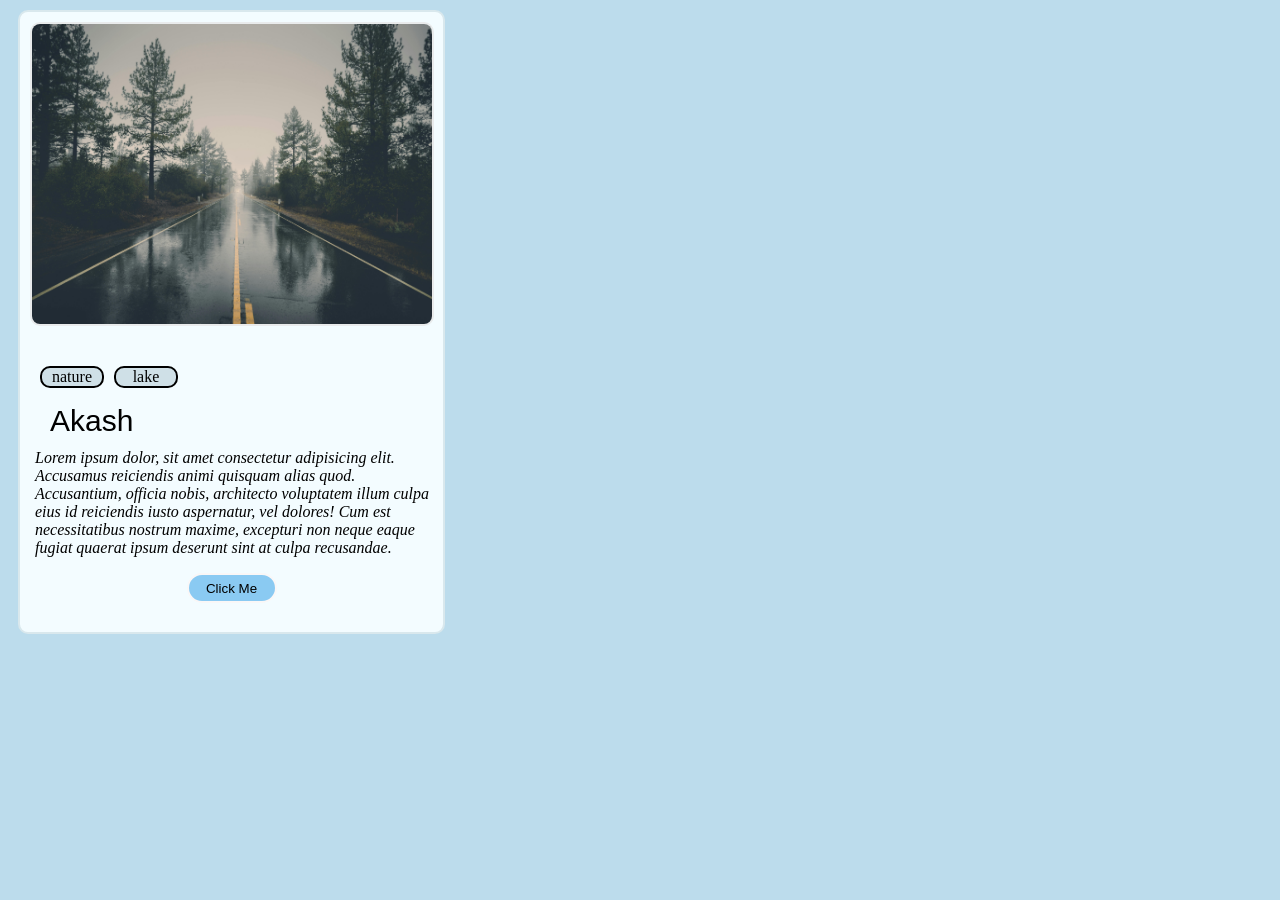
<file: Web development Tasks/Exercise 3/index.html>
<!DOCTYPE html>
<html lang="en">

<head>
    <meta charset="UTF-8">
    <meta name="viewport" content="width=device-width, initial-scale=1.0">
    <title>Document</title>
    <style>
        body {
            background-color: rgb(188, 220, 236);
        }

        .card {
            height: 600px;
            width: 403px;
            background-color: rgb(243, 252, 255);
            margin: 10px 10px 10px 10px;
            padding: 10px 10px 10px 10px;
            border: 2px solid rgb(217, 232, 237);
            border-radius: 10px;

        }

        img {
            border: 2px solid rgb(233, 235, 236);
            border-radius: 10px;
        }

        ol {
            display: flex;
            list-style: none;
            gap: 10px;
            padding-left: 10px;
            padding-top: 20px;
        }

        li {
            border: 2px solid black;
            border-radius: 10px;
            width: 60px;
            text-align: center;
            background-color: rgb(207, 224, 231);

        }

        .name {
            font-family: Arial, Helvetica, sans-serif;
            font-size: 30px;
            margin-top: 2px;
            padding-left: 20px;
        }
        .lorem{
            font-style: italic;
            padding-left: 5px;
            margin-top: -19px;
        }
        .button{
            border: 2px solid rgb(249, 247, 247);
            border-radius: 25px;
            text-align: center;
            background-color: rgb(138, 202, 242);
            display: block;
            margin: 0 auto;
            height: 30px;
            width: 90px;
            
        }
        .button:hover{
            background-color: rgb(179, 222, 250);
            /* color: white; */
            cursor: pointer;
            /* transform: rotate(40deg); */
            transform: scale(1.2);
        }
    </style>
</head>

<body>
    <div class="card">
        <img height="300px" width="400px" src="pexels-veeterzy-39811.jpg" alt="">
        <ol>
            <li>nature</li>
            <li>lake</li>
        </ol>
        <p class="name">
            Akash
        </p>
        <p class="lorem">Lorem ipsum dolor, sit amet consectetur adipisicing elit. Accusamus reiciendis animi quisquam
            alias quod. Accusantium, officia nobis, architecto voluptatem illum culpa eius id reiciendis iusto
            aspernatur, vel dolores! Cum est necessitatibus nostrum maxime, excepturi non neque eaque fugiat quaerat
            ipsum deserunt sint at culpa recusandae.
        </p>
        <button class="button">Click Me</button>
    </div>

</body>

</html>
</file>
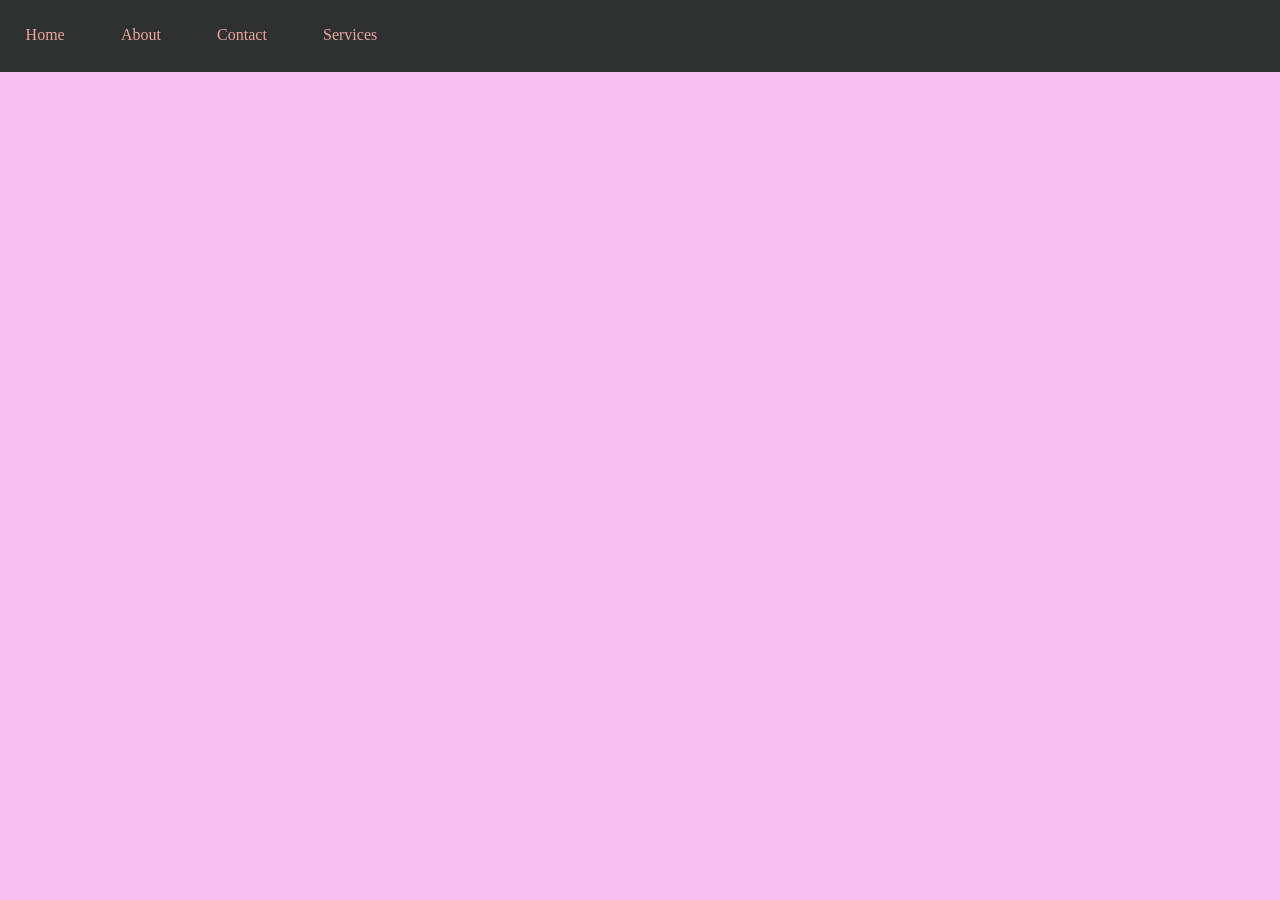
<file: Web development Tasks/Exercise4(video36)/index.html>
<!DOCTYPE html>
<html lang="en">

<head>
    <meta charset="UTF-8">
    <meta name="viewport" content="width=device-width, initial-scale=1.0">
    <title>Document</title>
    <style>
        *{
            margin: 0;
            padding: 0;
        }
        :root{
            --primary-color: #f3c0f0;
            --secondary-color: #2f3130;
            --font-family: 'Arial', sans-serif;
            --font-color:rgb(234, 166, 166) ;
        }
        .header{
            background-color: var(--secondary-color);
            height: 8vh;
            width: 100%;
        }
        body{
            background-color: var(--primary-color) ;
            
        }
        ul {
            display: flex;
            list-style: none ;
             gap: 5px; 
        }
        li{
            color: var(--font-color);
            padding: 2%;
            
        }
    </style>
</head>

<body>
        <header class="header">
            <nav>
                <ul>
                    <li>Home</li>
                    <li>About</li>
                    <li>Contact</li>
                    <li>Services</li>
                </ul>
            </nav>
        </header>
</body>

</html>
</file>
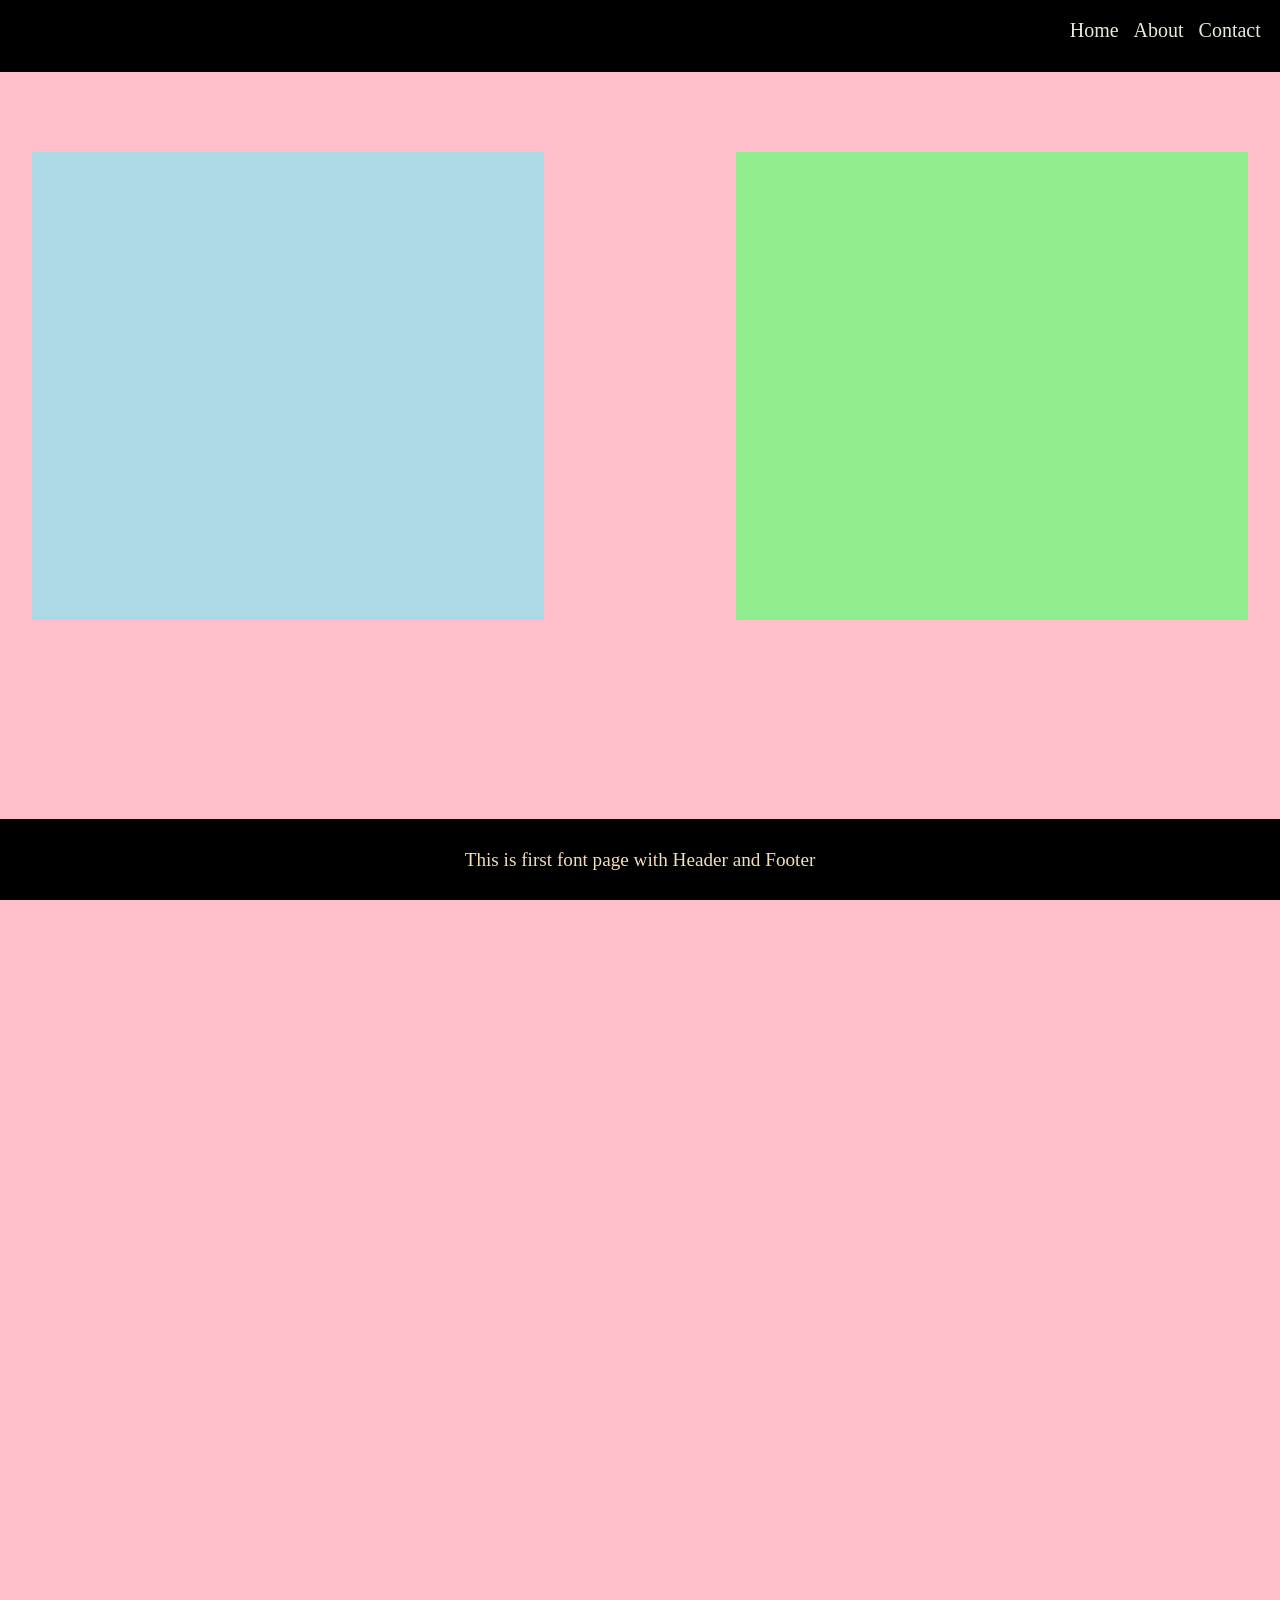
<file: Web development Tasks/video(Exercise-5)/index.html>
<!DOCTYPE html>
<html lang="en">

<head>
    <meta charset="UTF-8">
    <meta name="viewport" content="width=device-width, initial-scale=1.0">
    <title>Document</title>
    <style>
        * {
            margin: 0;
            padding: 0;
        }

        :root {
            --primary-color: pink;
            --secondary-color: black;
            --next-color: rgb(233, 233, 219);
            --main1-color: lightblue;
            --main2-color: lightgreen;

        }

        body {
            background-color: var(--primary-color);
            height: 200vh;
        }

        .header {
            height: 8vh;
            width: 100%;
            background-color: var(--secondary-color);
            color: var(--next-color);
        }

        ul {
            display: flex;
            list-style: none;
            justify-content: flex-end;
            gap: 15px;
            align-items: center;
            font-size: clamp(14px, 2vw, 20px);
            padding-top: 1.2rem;
            padding-right: 1.2rem;


        }

        ul li a {
            text-decoration: none;
            color: var(--next-color);
        }

        .main1 {
            height: 52vh;
            width: 40vw;
            background-color: var(--main1-color);


        }

        .main2 {
            height: 52vh;
            width: 40vw;
            background-color: var(--main2-color);


        }

        .main {
            display: flex;
            padding-left: 2rem;
            padding-right: 2rem;
            justify-content: space-between;
            margin-top: 5rem;


        }
        .foot{
            background-color: var(--secondary-color);
            height: 9vh;
            width: 100%;
            color: wheat;
            display: flex;
            justify-content: center;
            align-items: center;
            position: fixed;
            bottom: 0;
            
            
        }
        p{
            font-size: larger;
        }
    </style>
</head>

<body>
    <header class="header">
        <ul>
            <li> <a href="#">Home</a></li>
            <li><a href="#">About</a></li>
            <li><a href="#">Contact</a></li>
        </ul>
    </header>
    <div class="main">

        <div class="main1">
            <main>

            </main>

        </div>


        <div class="main2">
            <main>

            </main>
        </div>


    </div>


    <footer class="foot">
        <div>
            <p> This is first font page with Header and Footer </p>
        </div>
    </footer>
</body>

</html>
</file>
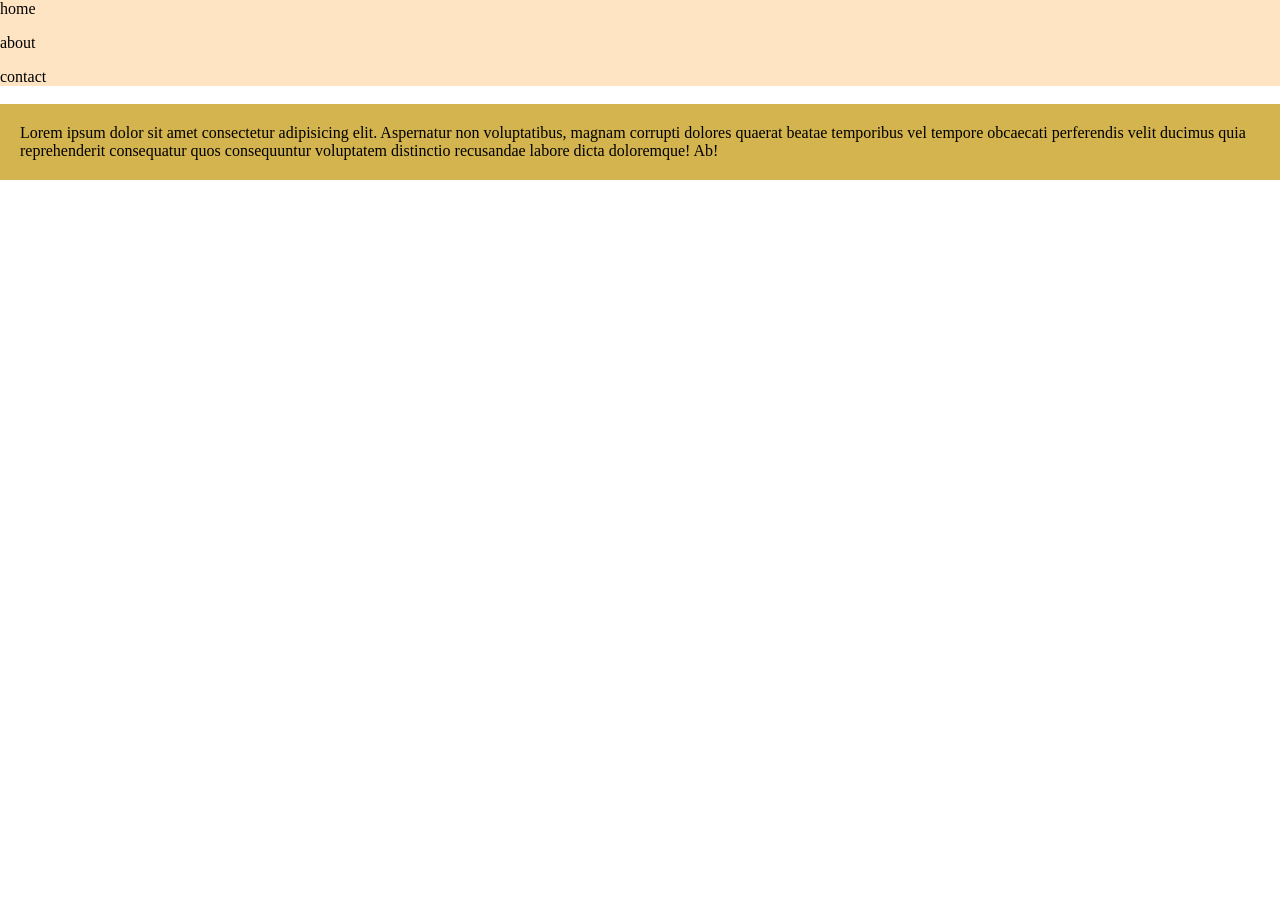
<file: Web development Tasks/video30(Variables)/index.html>
<!DOCTYPE html>
<html lang="en">

<head>
    <meta charset="UTF-8">
    <meta name="viewport" content="width=device-width, initial-scale=1.0">
    <title>Document</title>
    <style>
        * {
            margin: 0;
            padding: 0;
        }
        .box {
            background-color: bisque;
            display: flex;
            flex-direction: column; /* makes items stack vertically */
            gap: 16px;              /* now this creates vertical space */
        }
        .para{
            background-color: rgb(211, 180, 78);
            padding: 20px;
        }
    </style>
</head>

<body>
    <div class="box">
        <div>home </div>
        <div>about </div>
        <div>contact </div>
    </div>
    <br>
    <p class="para">Lorem ipsum dolor sit amet consectetur adipisicing elit. Aspernatur non voluptatibus, magnam
        corrupti dolores quaerat beatae temporibus vel tempore obcaecati perferendis velit ducimus quia reprehenderit
        consequatur quos consequuntur voluptatem distinctio recusandae labore dicta doloremque! Ab!</p>
</body>

</html>
</file>
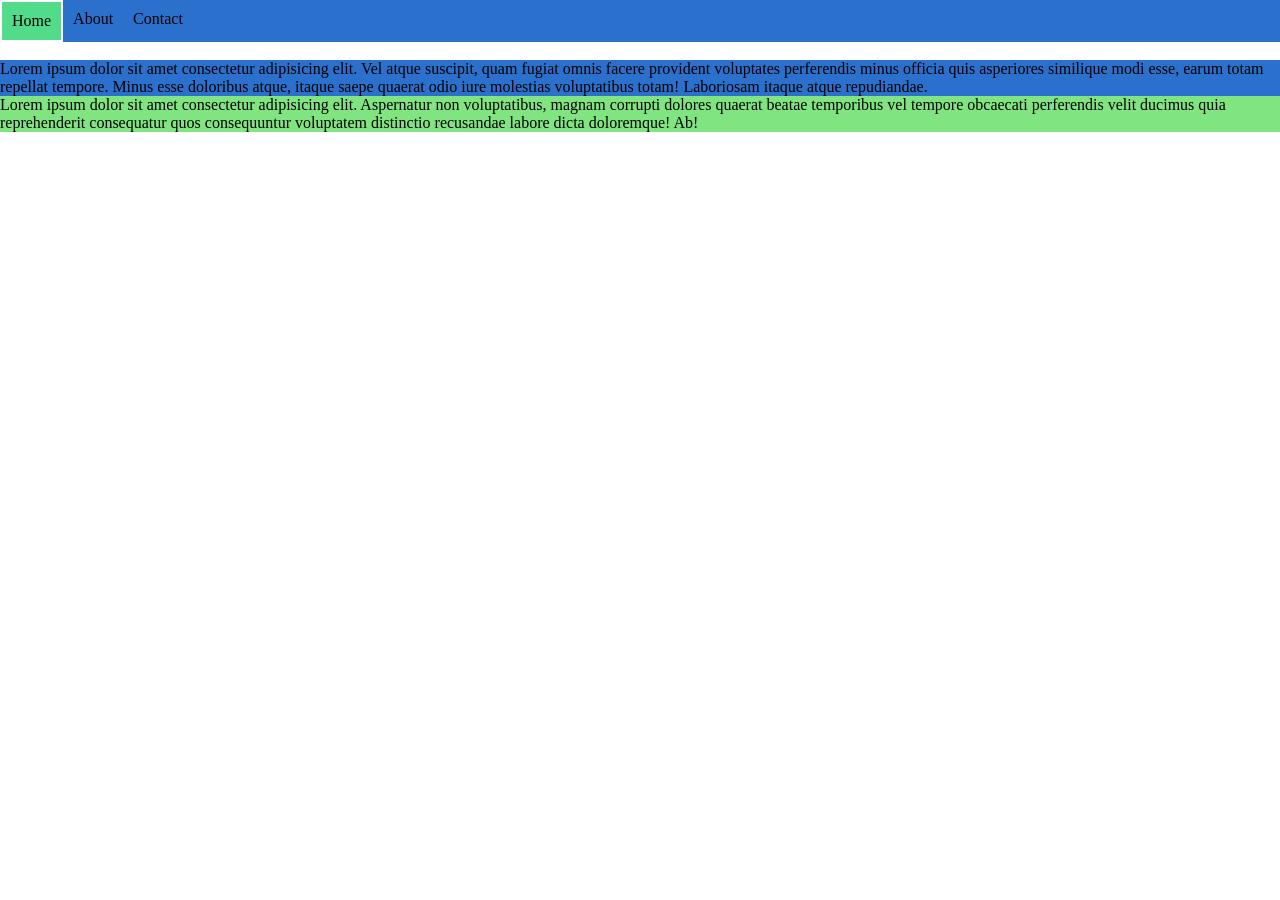
<file: Web development Tasks/video30/index.html>
<!DOCTYPE html>
<html lang="en">

<head>
    <meta charset="UTF-8">
    <meta name="viewport" content="width=device-width, initial-scale=1.0">
    <title>Document</title>
    <style>
        :root {
            --color: rgb(42, 112, 204);
            --seccolor: rgb(128, 228, 128);
            --clr:rgb(255, 255, 255);
        }

        * {
            margin: 0;
            padding: 0;
        }

        .nav {
            background-color: var(--color);
        }

        ul {
            display: flex;
        }

        .container {
            background-color: var(--seccolor);
        }

        li {
            list-style: none;
            padding: 10px;
        }
        .container1{
            background-color: var(--color);
        }
        ul li:first-child{
            background-color: rgb(81, 219, 139);
            border: 2px solid var(--clr);
        }
    </style>
</head>

<body>
    <div class="nav">
        <ul>
            <li>Home</li>
            <li>About</li>
            <li>Contact</li>
        </ul>
    </div>
    <br>
    <p class="container1">Lorem ipsum dolor sit amet consectetur adipisicing elit. Vel atque suscipit, quam fugiat omnis facere provident
        voluptates perferendis minus officia quis asperiores similique modi esse, earum totam repellat tempore. Minus
        esse doloribus atque, itaque saepe quaerat odio iure molestias voluptatibus totam! Laboriosam itaque atque
        repudiandae.</p>
    <p class="container">Lorem ipsum dolor sit amet consectetur adipisicing elit. Aspernatur non voluptatibus, magnam
        corrupti dolores quaerat beatae temporibus vel tempore obcaecati perferendis velit ducimus quia reprehenderit
        consequatur quos consequuntur voluptatem distinctio recusandae labore dicta doloremque! Ab!</p>
</body>

</html>
</file>
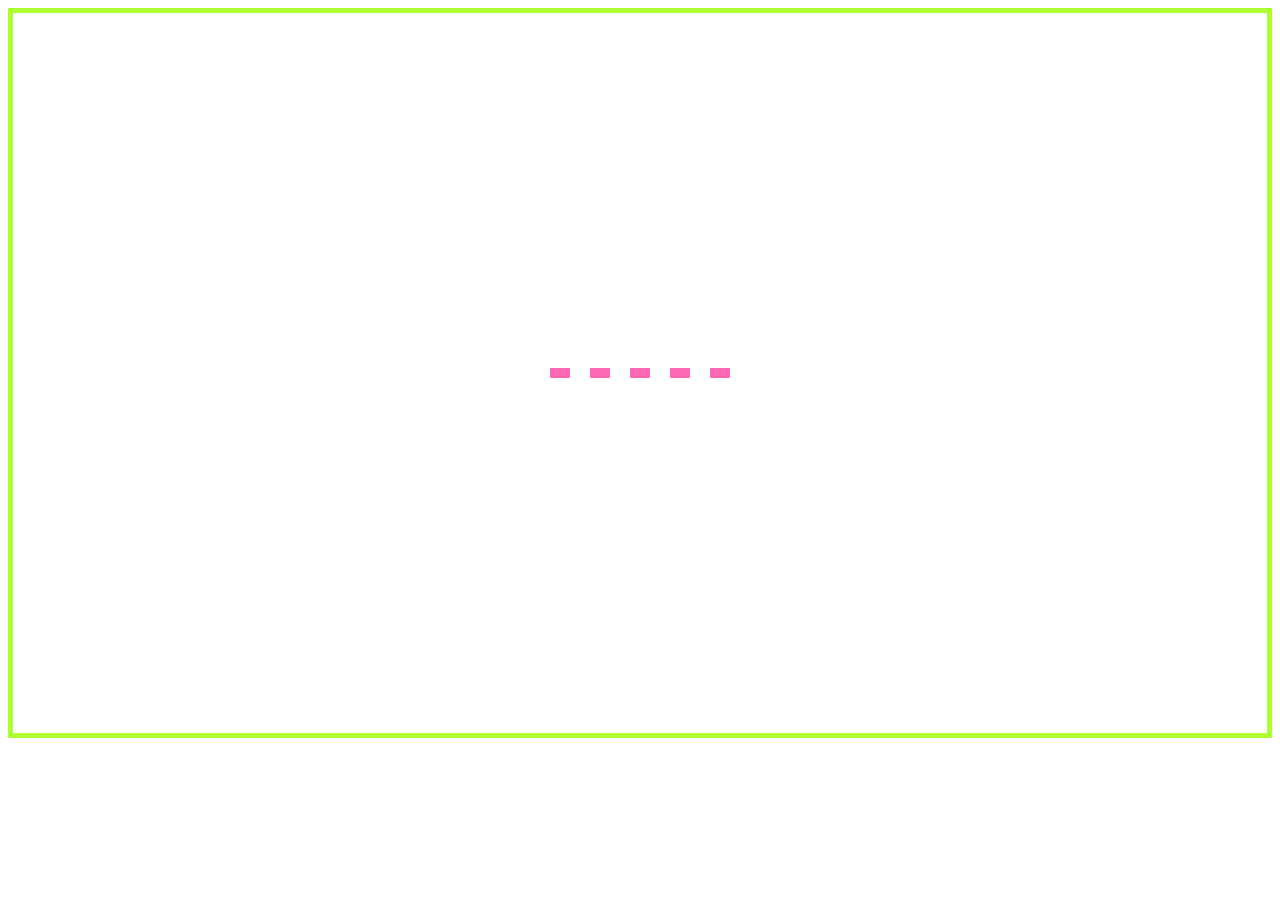
<file: Web development Tasks/video38(Flexbox)/index.html>
<!DOCTYPE html>
<html lang="en">
<head>
    <meta charset="UTF-8">
    <meta name="viewport" content="width=device-width, initial-scale=1.0">
    <title>Document</title>
    <style>
        .container{
            border: 5px solid greenyellow;
            height: 80vh;
            display: flex;
            
            justify-content: center;
            align-items: center;
            
              
        }
        .items{
           background-color: hotpink;
           height: 10px;
           width: 20px;
            margin: 10px;
        }
    </style>
</head>
<body>
    <div class="container">
        <div class="items"></div>
        <div class="items"></div>
        <div class="items"></div>
        <div class="items"></div>
        <div class="items"></div>
    </div>
</body>
</html>
</file>
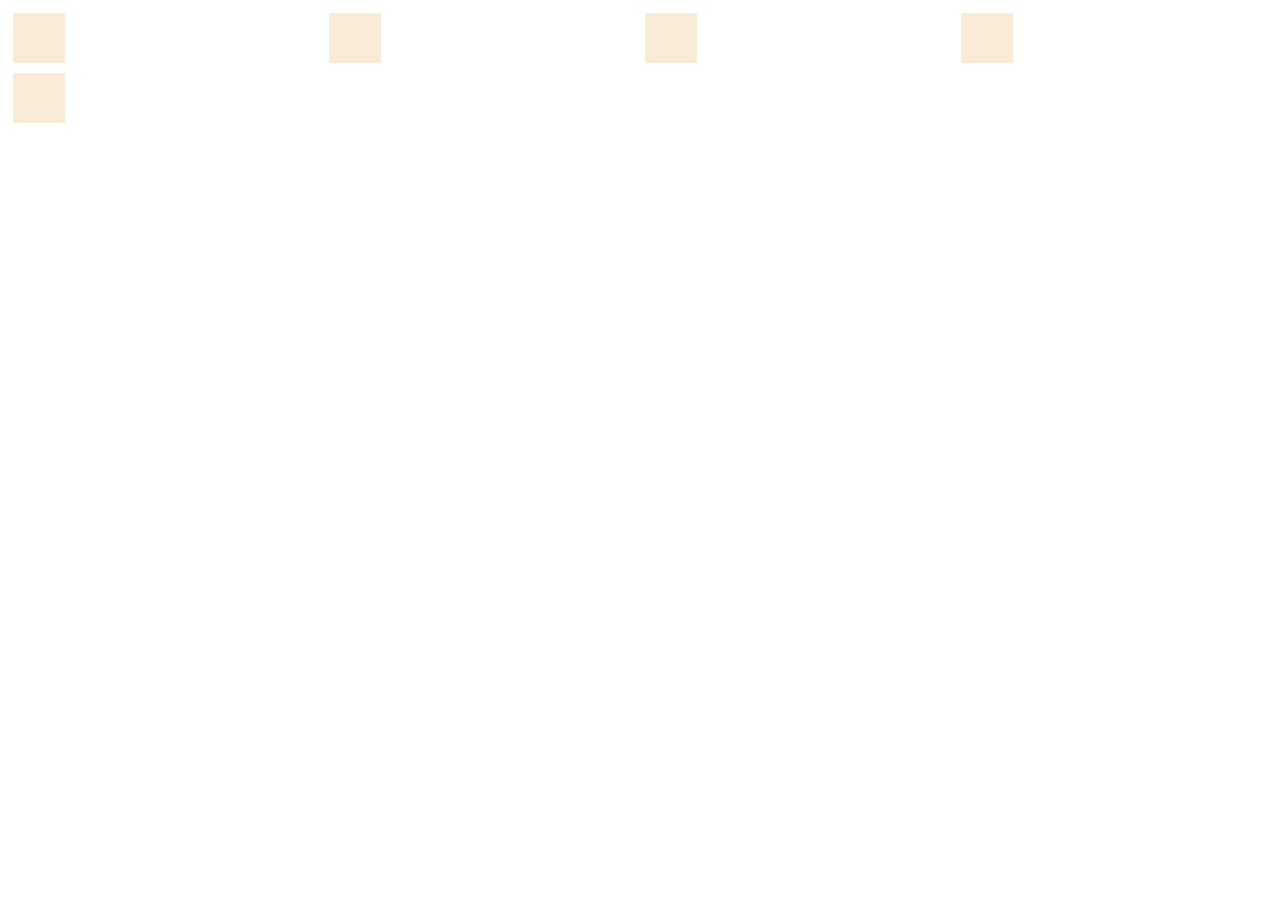
<file: Web development Tasks/video39(Grid)/index.html>
<!DOCTYPE html>
<html lang="en">
<head>
    <meta charset="UTF-8">
    <meta name="viewport" content="width=device-width, initial-scale=1.0">
    <title>Grid Practice</title>
    <style>
        .container {
            display: grid;
            grid-template-columns: repeat(4, 1fr);
        }

        .child {
            height: 50px;
            width: 52px;
            background-color: antiquewhite;
            margin: 5px;
        }
    </style>
</head>
<body>
    <main class="container">
        <div class="child"></div>
        <div class="child"></div>
        <div class="child"></div>
        <div class="child"></div>
        <div class="child"></div>
    </main>
</body>
</html>
</file>
